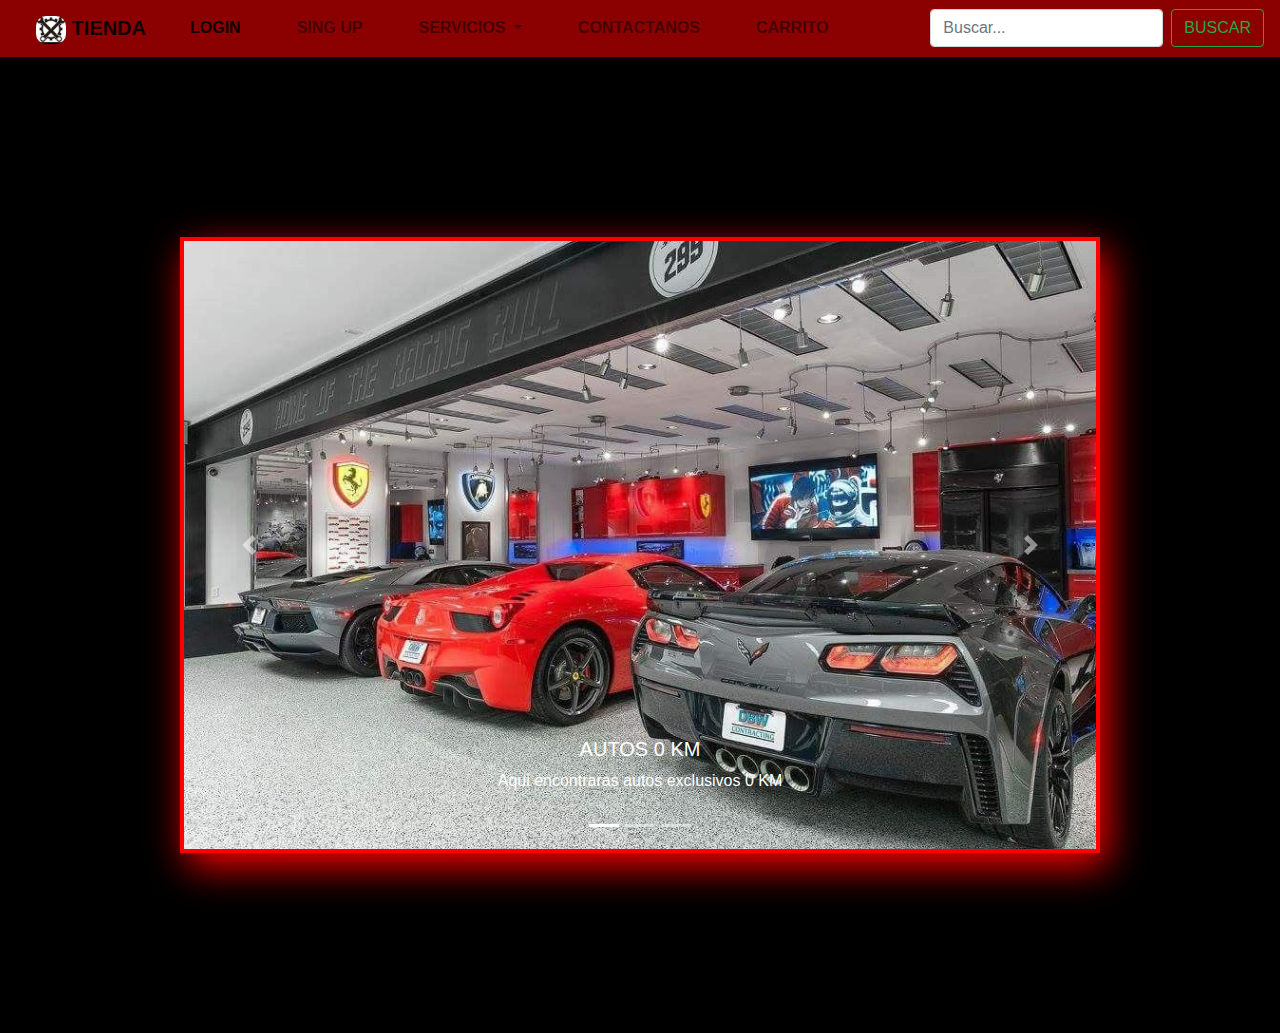
<file: index.html>
<!DOCTYPE html>
<html lang="en">
<head>
    <meta charset="UTF-8">
    <title>Document</title>
    <link rel="stylesheet" href="https://cdn.jsdelivr.net/npm/bootstrap@4.0.0/dist/css/bootstrap.min.css" integrity="sha384-Gn5384xqQ1aoWXA+058RXPxPg6fy4IWvTNh0E263XmFcJlSAwiGgFAW/dAiS6JXm" crossorigin="anonymous">
    <link rel="stylesheet" href="style.css">
    

</head>
<body>

    <header>
      <nav class="navbar navbar-expand-lg navbar-light" style="background-color: darkred;">
        <a class="navbar-brand" href="#">
          <img src="images/engranaje-y-llave-mecanica-de-servicio-icono-logo-vector-plano-concepto-diseno-2dh2kxr.jpg" alt="" class="logo">
          TIENDA
        </a>
        <button class="navbar-toggler" type="button" data-toggle="collapse" data-target="#navbarSupportedContent" aria-controls="navbarSupportedContent" aria-expanded="false" aria-label="Toggle navigation">
          <span class="navbar-toggler-icon"></span>
        </button>
      
        <div class="collapse navbar-collapse" id="navbarSupportedContent">
          <ul class="navbar-nav mr-auto">
            <li class="nav-item active">
              <a class="nav-link" href="login.html">LOGIN <span class="sr-only">(current)</span></a>
            </li>
            <li class="nav-item">
              <a class="nav-link" href="singup.html">SING UP</a>
            </li>
            <li class="nav-item dropdown">
              <a class="nav-link dropdown-toggle" href="#" id="navbarDropdown" role="button" data-toggle="dropdown" aria-haspopup="true" aria-expanded="false">
                SERVICIOS
              </a>
              <div class="dropdown-menu" aria-labelledby="navbarDropdown">
                <a class="dropdown-item" href="#">test</a>
                <a class="dropdown-item" href="#">test</a>
                <div class="dropdown-divider"></div>
                <a class="dropdown-item" href="#">test</a>
              </div>
            </li>
            <li class="nav-item">
              <a class="nav-link" href="contacto.html">CONTACTANOS</a>
            </li>
          </li>
          <li class="nav-item">
            <a class="nav-link" href="carrito.html">CARRITO</a>
          </li>
          </ul>
          <form class="form-inline my-2 my-lg-0">
            <input class="form-control mr-sm-2" type="search" placeholder="Buscar..." aria-label="Search">
            <button class="btn btn-outline-success my-2 my-sm-0" type="submit">BUSCAR</button>
          </form>
        </div>
      </nav>
    </header>

    <div id="carouselExampleControls" class="carousel slide" data-ride="carousel">
      <ol class="carousel-indicators">
        <li data-target="#carouselExampleIndicators" data-slide-to="0" class="active"></li>
        <li data-target="#carouselExampleIndicators" data-slide-to="1"></li>
        <li data-target="#carouselExampleIndicators" data-slide-to="2"></li>
      </ol>  
        <div class="carousel-inner">
          <div class="carousel-item active" data-bs-interval="1000">
            <img class="d-block w-100" src="images/6a0d489ac40636f4c3d74765ef7d6b4f.jpg" alt="First slide">
            <div class="carousel-caption d-none d-md-block" id="FONDO">
              <h5>
                AUTOS 0 KM
              </h5>
              <p>Aqui encontraras autos exclusivos 0 KM </p>
            </div>
          </div>
          <div class="carousel-item" data-bs-interval="1000">
            <img class="d-block w-100" src="images/70d0f71cf51169c743c9145704c41cb6.jpg" alt="Second slide">
            <div class="carousel-caption d-none d-md-block">
              <h5>
                MANTENCION
              </h5>
              <p>Se prestan servicios de mantencion a vehiculos exclusivos</p>
            </div>
          </div>
          <div class="carousel-item" data-bs-interval="1000">
            <img class="d-block w-100" src="images/Toyota-Supra-tapizar-en-cuero-2.jpg" alt="Third slide">
            <div class="carousel-caption d-none d-md-block">
              <h5>
                COMPRA Y VENTA DE AUTOS EXCLUSIVOS
              </h5>
              <p>Compramos y vendemos autos exclusivos y de coleccion</p>
            </div>
          </div>
        </div>
        <a class="carousel-control-prev" href="#carouselExampleControls" role="button" data-slide="prev">
          <span class="carousel-control-prev-icon" aria-hidden="true"></span>
          <span class="sr-only">Previous</span>
        </a>
        <a class="carousel-control-next" href="#carouselExampleControls" role="button" data-slide="next">
          <span class="carousel-control-next-icon" aria-hidden="true"></span>
          <span class="sr-only">Next</span>
        </a>
      </div>

    <script src="https://code.jquery.com/jquery-3.2.1.slim.min.js" integrity="sha384-KJ3o2DKtIkvYIK3UENzmM7KCkRr/rE9/Qpg6aAZGJwFDMVNA/GpGFF93hXpG5KkN" crossorigin="anonymous"></script>
    <script src="https://cdn.jsdelivr.net/npm/popper.js@1.12.9/dist/umd/popper.min.js" integrity="sha384-ApNbgh9B+Y1QKtv3Rn7W3mgPxhU9K/ScQsAP7hUibX39j7fakFPskvXusvfa0b4Q" crossorigin="anonymous"></script>
    <script src="https://cdn.jsdelivr.net/npm/bootstrap@4.0.0/dist/js/bootstrap.min.js" integrity="sha384-JZR6Spejh4U02d8jOt6vLEHfe/JQGiRRSQQxSfFWpi1MquVdAyjUar5+76PVCmYl" crossorigin="anonymous"></script>
    

</body>
</html>
</file>
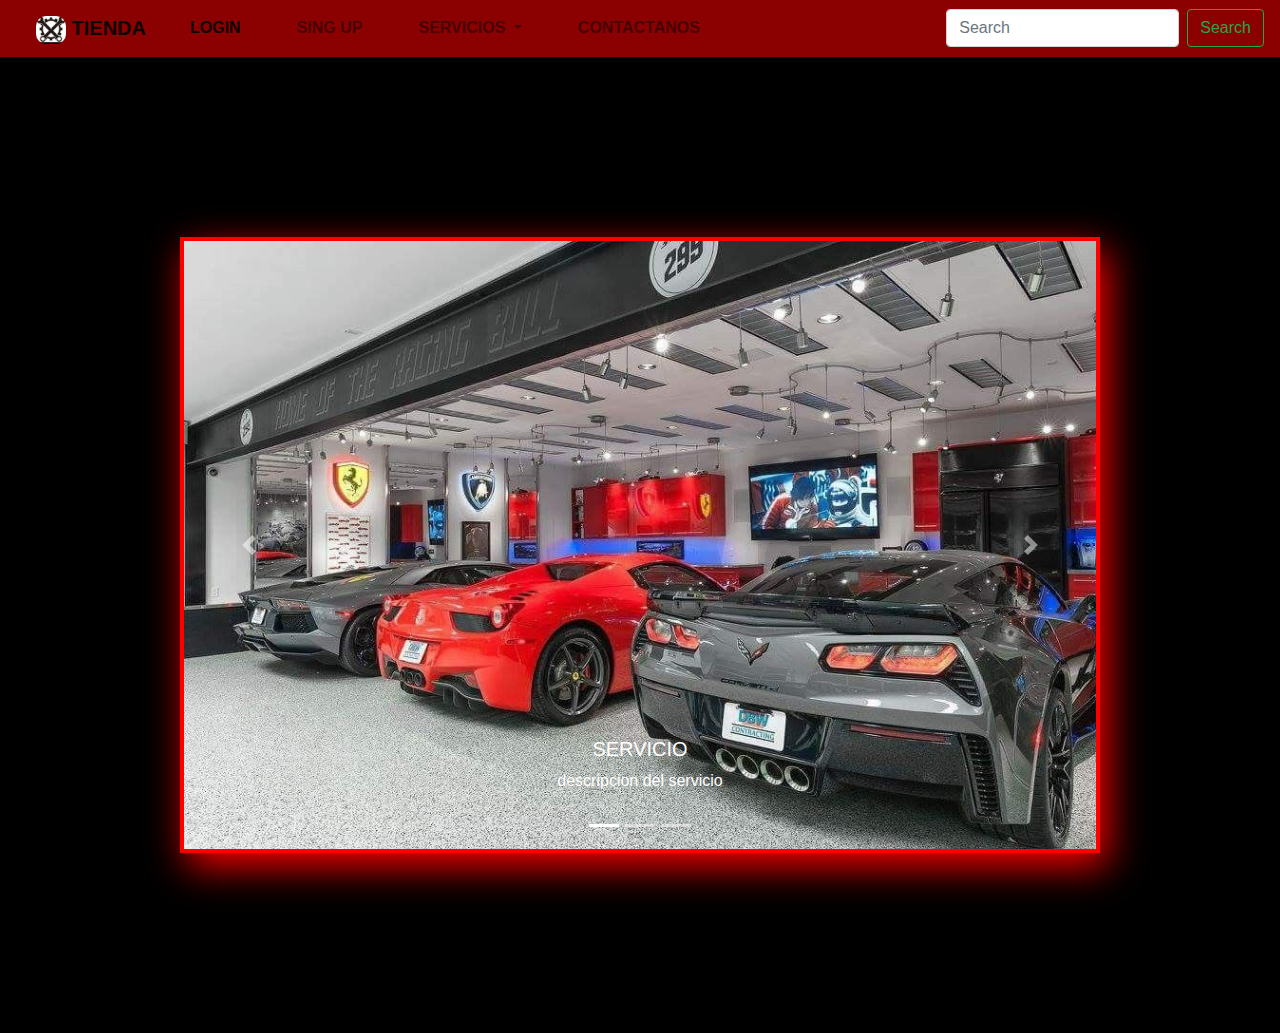
<file: 0.html>
<!DOCTYPE html>
<html lang="en">
<head>
    <meta charset="UTF-8">
    <title>Document</title>
    <link rel="stylesheet" href="https://cdn.jsdelivr.net/npm/bootstrap@4.0.0/dist/css/bootstrap.min.css" integrity="sha384-Gn5384xqQ1aoWXA+058RXPxPg6fy4IWvTNh0E263XmFcJlSAwiGgFAW/dAiS6JXm" crossorigin="anonymous">
    <link rel="stylesheet" href="style.css">
    

</head>
<body>

    <header>
      <nav class="navbar navbar-expand-lg navbar-light" style="background-color: darkred;">
        <a class="navbar-brand" href="#">
          <img src="images/engranaje-y-llave-mecanica-de-servicio-icono-logo-vector-plano-concepto-diseno-2dh2kxr.jpg" alt="" class="logo">
          TIENDA
        </a>
        <button class="navbar-toggler" type="button" data-toggle="collapse" data-target="#navbarSupportedContent" aria-controls="navbarSupportedContent" aria-expanded="false" aria-label="Toggle navigation">
          <span class="navbar-toggler-icon"></span>
        </button>
      
        <div class="collapse navbar-collapse" id="navbarSupportedContent">
          <ul class="navbar-nav mr-auto">
            <li class="nav-item active">
              <a class="nav-link" href="login.html">LOGIN <span class="sr-only">(current)</span></a>
            </li>
            <li class="nav-item">
              <a class="nav-link" href="singup.html">SING UP</a>
            </li>
            <li class="nav-item dropdown">
              <a class="nav-link dropdown-toggle" href="#" id="navbarDropdown" role="button" data-toggle="dropdown" aria-haspopup="true" aria-expanded="false">
                SERVICIOS
              </a>
              <div class="dropdown-menu" aria-labelledby="navbarDropdown">
                <a class="dropdown-item" href="#">Action</a>
                <a class="dropdown-item" href="#">Another action</a>
                <div class="dropdown-divider"></div>
                <a class="dropdown-item" href="#">Something else here</a>
              </div>
            </li>
            <li class="nav-item">
              <a class="nav-link" href="#">CONTACTANOS</a>
            </li>
          </ul>
          <form class="form-inline my-2 my-lg-0">
            <input class="form-control mr-sm-2" type="search" placeholder="Search" aria-label="Search">
            <button class="btn btn-outline-success my-2 my-sm-0" type="submit">Search</button>
          </form>
        </div>
      </nav>
    </header>

    <div id="carouselExampleControls" class="carousel slide" data-ride="carousel">
      <ol class="carousel-indicators">
        <li data-target="#carouselExampleIndicators" data-slide-to="0" class="active"></li>
        <li data-target="#carouselExampleIndicators" data-slide-to="1"></li>
        <li data-target="#carouselExampleIndicators" data-slide-to="2"></li>
      </ol>  
        <div class="carousel-inner">
          <div class="carousel-item active" data-bs-interval="1000">
            <img class="d-block w-100" src="images/6a0d489ac40636f4c3d74765ef7d6b4f.jpg" alt="First slide">
            <div class="carousel-caption d-none d-md-block" id="FONDO">
              <h5>
                SERVICIO
              </h5>
              <p>descripcion del servicio</p>
            </div>
          </div>
          <div class="carousel-item" data-bs-interval="1000">
            <img class="d-block w-100" src="images/70d0f71cf51169c743c9145704c41cb6.jpg" alt="Second slide">
            <div class="carousel-caption d-none d-md-block">
              <h5>
                SERVICIO 2
              </h5>
              <p>descripcion del servicio</p>
            </div>
          </div>
          <div class="carousel-item" data-bs-interval="1000">
            <img class="d-block w-100" src="images/Toyota-Supra-tapizar-en-cuero-2.jpg" alt="Third slide">
            <div class="carousel-caption d-none d-md-block">
              <h5>
                SERVICIO 3
              </h5>
              <p>descripcion del servicio</p>
            </div>
          </div>
        </div>
        <a class="carousel-control-prev" href="#carouselExampleControls" role="button" data-slide="prev">
          <span class="carousel-control-prev-icon" aria-hidden="true"></span>
          <span class="sr-only">Previous</span>
        </a>
        <a class="carousel-control-next" href="#carouselExampleControls" role="button" data-slide="next">
          <span class="carousel-control-next-icon" aria-hidden="true"></span>
          <span class="sr-only">Next</span>
        </a>
      </div>

    <script src="https://code.jquery.com/jquery-3.2.1.slim.min.js" integrity="sha384-KJ3o2DKtIkvYIK3UENzmM7KCkRr/rE9/Qpg6aAZGJwFDMVNA/GpGFF93hXpG5KkN" crossorigin="anonymous"></script>
    <script src="https://cdn.jsdelivr.net/npm/popper.js@1.12.9/dist/umd/popper.min.js" integrity="sha384-ApNbgh9B+Y1QKtv3Rn7W3mgPxhU9K/ScQsAP7hUibX39j7fakFPskvXusvfa0b4Q" crossorigin="anonymous"></script>
    <script src="https://cdn.jsdelivr.net/npm/bootstrap@4.0.0/dist/js/bootstrap.min.js" integrity="sha384-JZR6Spejh4U02d8jOt6vLEHfe/JQGiRRSQQxSfFWpi1MquVdAyjUar5+76PVCmYl" crossorigin="anonymous"></script>
    

</body>
</html>
</file>
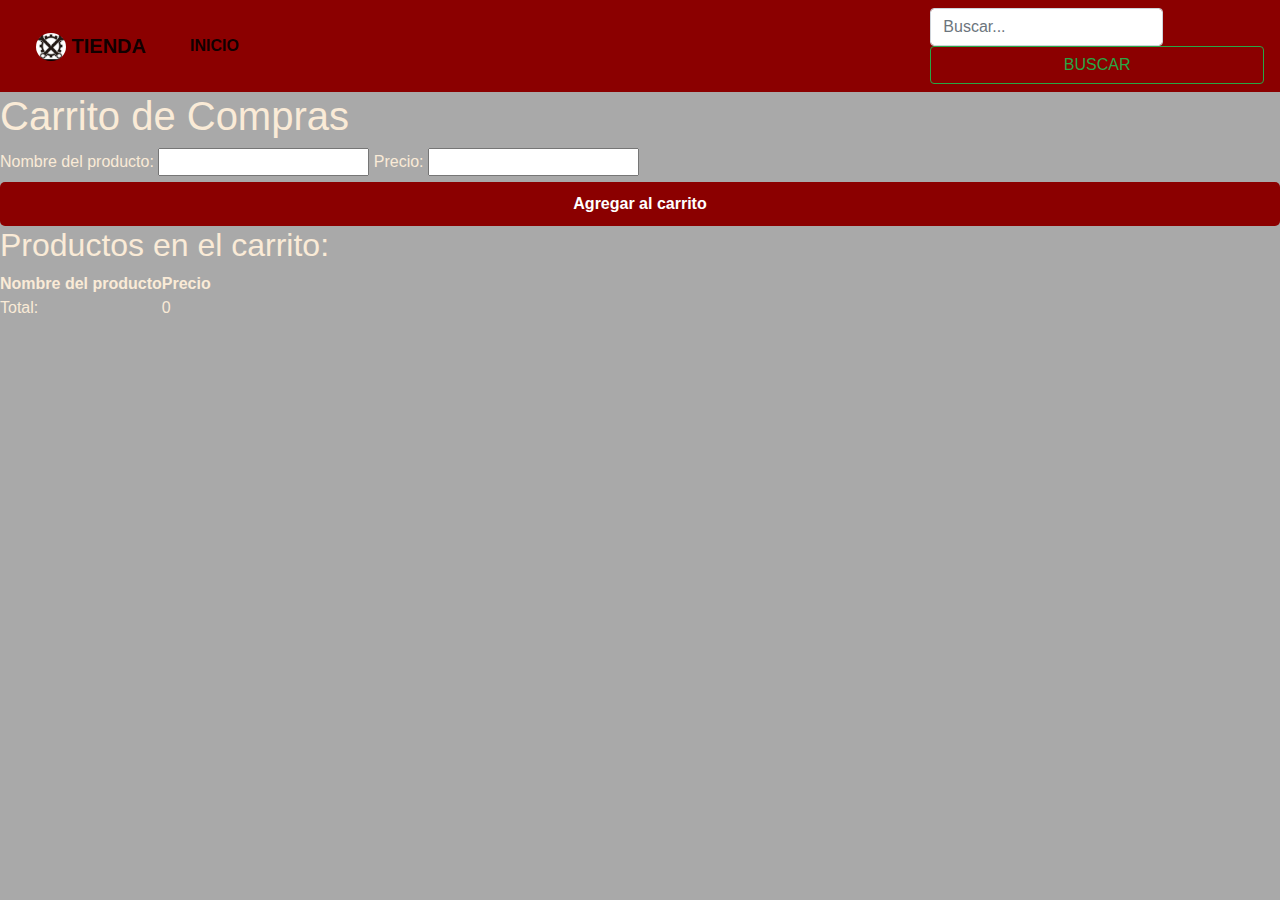
<file: carrito.html>
<!DOCTYPE html>
<html lang="en">
<head>
    <meta charset="UTF-8">
    <title>singup</title>
    <link rel="stylesheet" href="https://cdn.jsdelivr.net/npm/bootstrap@4.0.0/dist/css/bootstrap.min.css" integrity="sha384-Gn5384xqQ1aoWXA+058RXPxPg6fy4IWvTNh0E263XmFcJlSAwiGgFAW/dAiS6JXm" crossorigin="anonymous">
    <link rel="stylesheet" href="style_carrito.css">
</head>
<body>
  <header>
    <nav class="navbar navbar-expand-lg navbar-light" style="background-color: darkred;">
      <a class="navbar-brand" href="#">
        <img src="images/engranaje-y-llave-mecanica-de-servicio-icono-logo-vector-plano-concepto-diseno-2dh2kxr.jpg" alt="" class="logo">
        TIENDA
      </a>
      <button class="navbar-toggler" type="button" data-toggle="collapse" data-target="#navbarSupportedContent" aria-controls="navbarSupportedContent" aria-expanded="false" aria-label="Toggle navigation">
        <span class="navbar-toggler-icon"></span>
      </button>
    
      <div class="collapse navbar-collapse" id="navbarSupportedContent">
        <ul class="navbar-nav mr-auto">
          <li class="nav-item active">
            <a class="nav-link" href="index.html">INICIO <span class="sr-only">(current)</span></a>
          </li>
        </ul>
        <form class="form-inline my-2 my-lg-0">
          <input class="form-control mr-sm-2" type="search" placeholder="Buscar..." aria-label="Search">
          <button class="btn btn-outline-success my-2 my-sm-0" type="submit">BUSCAR</button>
        </form>
      </div>
    </nav>
  </header>


    <div class="carrito" style="color: antiquewhite;">
    <h1>Carrito de Compras</h1>
    </div>
    <form id="cart-form" style="color: antiquewhite;">
      <label for="product-name">Nombre del producto:</label>
      <input type="text" id="product-name">
      <label for="product-price">Precio:</label>
      <input type="number" id="product-price">
      <button type="button" onclick="addToCart()">Agregar al carrito</button>
    </form>
    <div class="product-name" style="color: antiquewhite;">
    <h2>Productos en el carrito:</h2>
    </div>
    <table id="cart-table" style="color: antiquewhite;">
      <thead>
        <tr>
          <th>Nombre del producto</th>
          <th>Precio</th>
        </tr>
      </thead>
      <tbody id="cart-items">
      </tbody>
      <tfoot>
        <tr>
          <td>Total:</td>
          <td id="cart-total">0</td>
        </tr>
      </tfoot>
    </table>
    <script>
  
      function addToCart() {
        var productName = document.getElementById('product-name').value;
        var productPrice = parseFloat(document.getElementById('product-price').value);
        var cartItems = document.getElementById('cart-items');
        var cartTotal = document.getElementById('cart-total');
        
  
        var newRow = document.createElement('tr');
        newRow.innerHTML = `<td>${productName}</td><td>${productPrice}</td>`;
        cartItems.appendChild(newRow);
        
  
        var total = parseFloat(cartTotal.textContent);
        total += productPrice;
        cartTotal.textContent = total;
        
  
        document.getElementById('product-name').value = '';
        document.getElementById('product-price').value = '';
      }
    </script>
  </body>
</html>
</file>
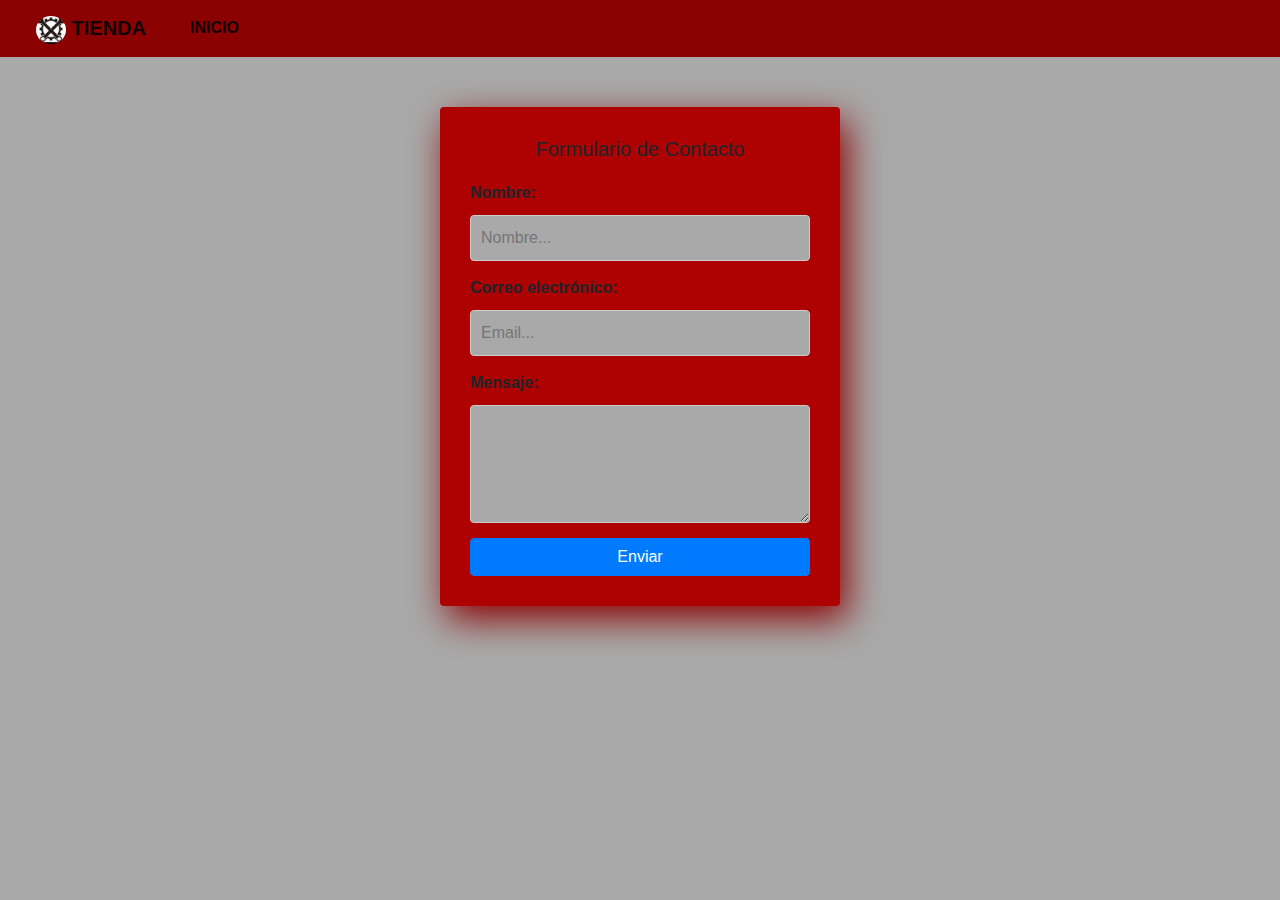
<file: contacto.html>
<!DOCTYPE html>
<html>
<head>
    <meta charset="UTF-8">
    <title>Contacto</title>
    <link rel="stylesheet" href="https://cdn.jsdelivr.net/npm/bootstrap@4.0.0/dist/css/bootstrap.min.css" integrity="sha384-Gn5384xqQ1aoWXA+058RXPxPg6fy4IWvTNh0E263XmFcJlSAwiGgFAW/dAiS6JXm" crossorigin="anonymous">
    <link rel="stylesheet" href="style_contacto.css">
</head>
<body>
    <header>
        <nav class="navbar navbar-expand-lg navbar-light" style="background-color: darkred;">
          <a class="navbar-brand" href="#">
            <img src="images/engranaje-y-llave-mecanica-de-servicio-icono-logo-vector-plano-concepto-diseno-2dh2kxr.jpg" alt="" class="logo">
            TIENDA
          </a>
          <button class="navbar-toggler" type="button" data-toggle="collapse" data-target="#navbarSupportedContent" aria-controls="navbarSupportedContent" aria-expanded="false" aria-label="Toggle navigation">
            <span class="navbar-toggler-icon"></span>
          </button>
        
          <div class="collapse navbar-collapse" id="navbarSupportedContent">
            <ul class="navbar-nav mr-auto">
              <li class="nav-item active">
                <a class="nav-link" href="index.html">INICIO <span class="sr-only">(current)</span></a>
              </li>
            </ul>
          </div>
        </nav>
      </header>

    <section class="form-contact">
        <h5>Formulario de Contacto</h5>
        <form action="#" method="POST">
            <label for="name">Nombre:</label>
            <input type="text" id="name" placeholder="Nombre..." name="name" required>
            <label for="email">Correo electrónico:</label>
            <input type="email" id="email" placeholder="Email..." name="email" required>
            <label for="message">Mensaje: </label>
            <textarea id="message" name="message" rows="4" required></textarea>
            <button type="submit" class="btn btn-primary">Enviar</button>
        </form>
    </section>

</body>
</html>
</file>
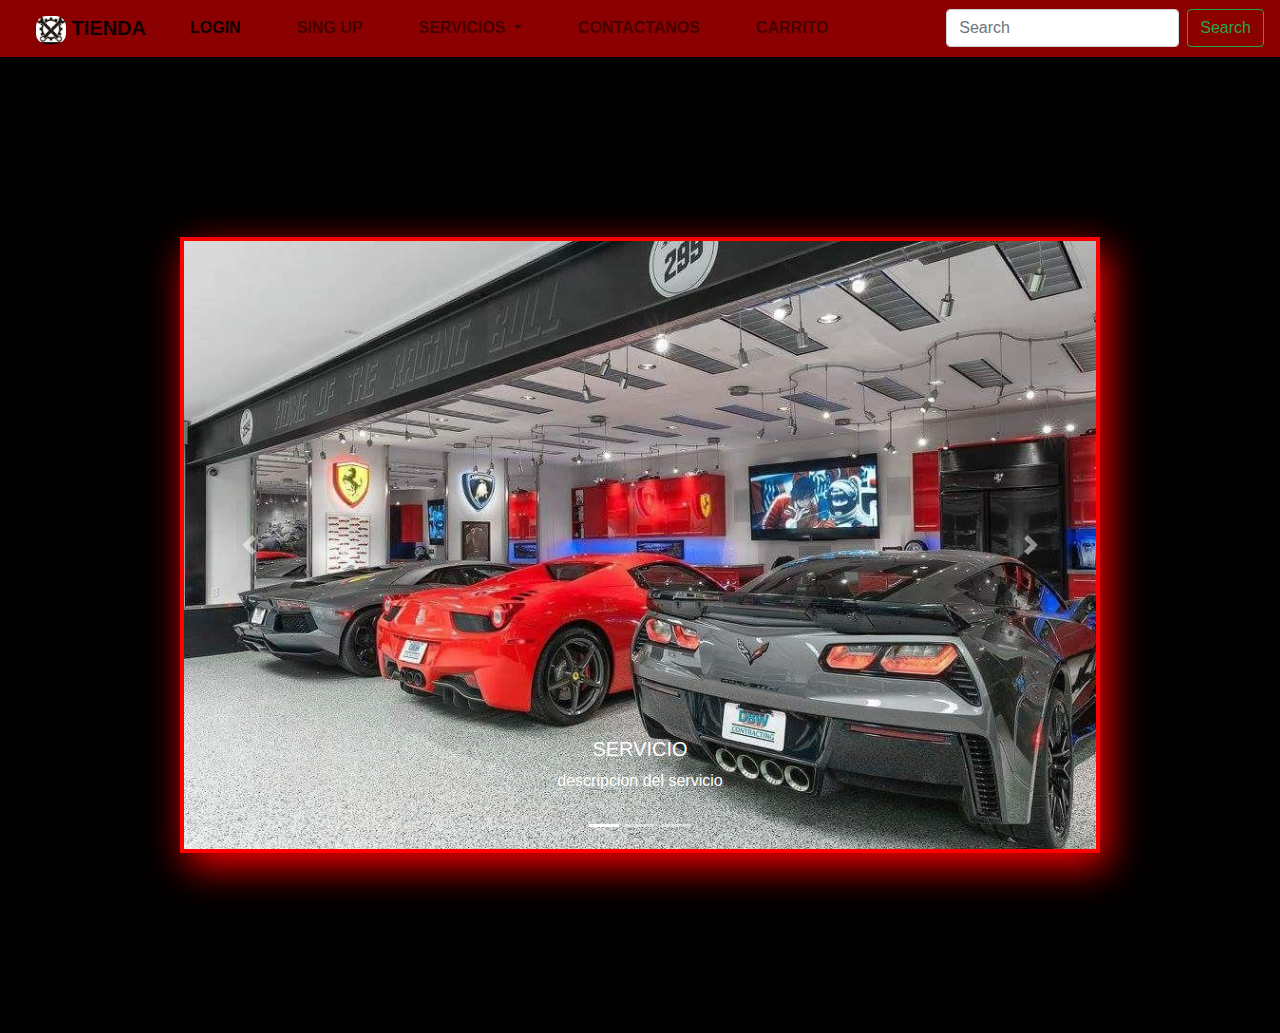
<file: index2.html>
<!DOCTYPE html>
<html lang="en">
<head>
    <meta charset="UTF-8">
    <title>Document</title>
    <link rel="stylesheet" href="https://cdn.jsdelivr.net/npm/bootstrap@4.0.0/dist/css/bootstrap.min.css" integrity="sha384-Gn5384xqQ1aoWXA+058RXPxPg6fy4IWvTNh0E263XmFcJlSAwiGgFAW/dAiS6JXm" crossorigin="anonymous">
    <link rel="stylesheet" href="style.css">
    

</head>
<body>

    <header>
      <nav class="navbar navbar-expand-lg navbar-light" style="background-color: darkred;">
        <a class="navbar-brand" href="#">
          <img src="images/engranaje-y-llave-mecanica-de-servicio-icono-logo-vector-plano-concepto-diseno-2dh2kxr.jpg" alt="" class="logo">
          TIENDA
        </a>
        <button class="navbar-toggler" type="button" data-toggle="collapse" data-target="#navbarSupportedContent" aria-controls="navbarSupportedContent" aria-expanded="false" aria-label="Toggle navigation">
          <span class="navbar-toggler-icon"></span>
        </button>
      
        <div class="collapse navbar-collapse" id="navbarSupportedContent">
          <ul class="navbar-nav mr-auto">
            <li class="nav-item active">
              <a class="nav-link" href="login.html">LOGIN <span class="sr-only">(current)</span></a>
            </li>
            <li class="nav-item">
              <a class="nav-link" href="singup.html">SING UP</a>
            </li>
            <li class="nav-item dropdown">
              <a class="nav-link dropdown-toggle" href="#" id="navbarDropdown" role="button" data-toggle="dropdown" aria-haspopup="true" aria-expanded="false">
                SERVICIOS
              </a>
              <div class="dropdown-menu" aria-labelledby="navbarDropdown">
                <a class="dropdown-item" href="#">Action</a>
                <a class="dropdown-item" href="#">Another action</a>
                <div class="dropdown-divider"></div>
                <a class="dropdown-item" href="#">Something else here</a>
              </div>
            </li>
            <li class="nav-item">
              <a class="nav-link" href="#">CONTACTANOS</a>
            </li>
          </li>
          <li class="nav-item">
            <a class="nav-link" href="carrito.html">CARRITO</a>
          </li>
          </ul>
          <form class="form-inline my-2 my-lg-0">
            <input class="form-control mr-sm-2" type="search" placeholder="Search" aria-label="Search">
            <button class="btn btn-outline-success my-2 my-sm-0" type="submit">Search</button>
          </form>
        </div>
      </nav>
    </header>

    <div id="carouselExampleControls" class="carousel slide" data-ride="carousel">
      <ol class="carousel-indicators">
        <li data-target="#carouselExampleIndicators" data-slide-to="0" class="active"></li>
        <li data-target="#carouselExampleIndicators" data-slide-to="1"></li>
        <li data-target="#carouselExampleIndicators" data-slide-to="2"></li>
      </ol>  
        <div class="carousel-inner">
          <div class="carousel-item active" data-bs-interval="1000">
            <img class="d-block w-100" src="images/6a0d489ac40636f4c3d74765ef7d6b4f.jpg" alt="First slide">
            <div class="carousel-caption d-none d-md-block" id="FONDO">
              <h5>
                SERVICIO
              </h5>
              <p>descripcion del servicio</p>
            </div>
          </div>
          <div class="carousel-item" data-bs-interval="1000">
            <img class="d-block w-100" src="images/70d0f71cf51169c743c9145704c41cb6.jpg" alt="Second slide">
            <div class="carousel-caption d-none d-md-block">
              <h5>
                SERVICIO 2
              </h5>
              <p>descripcion del servicio</p>
            </div>
          </div>
          <div class="carousel-item" data-bs-interval="1000">
            <img class="d-block w-100" src="images/Toyota-Supra-tapizar-en-cuero-2.jpg" alt="Third slide">
            <div class="carousel-caption d-none d-md-block">
              <h5>
                SERVICIO 3
              </h5>
              <p>descripcion del servicio</p>
            </div>
          </div>
        </div>
        <a class="carousel-control-prev" href="#carouselExampleControls" role="button" data-slide="prev">
          <span class="carousel-control-prev-icon" aria-hidden="true"></span>
          <span class="sr-only">Previous</span>
        </a>
        <a class="carousel-control-next" href="#carouselExampleControls" role="button" data-slide="next">
          <span class="carousel-control-next-icon" aria-hidden="true"></span>
          <span class="sr-only">Next</span>
        </a>
      </div>

    <script src="https://code.jquery.com/jquery-3.2.1.slim.min.js" integrity="sha384-KJ3o2DKtIkvYIK3UENzmM7KCkRr/rE9/Qpg6aAZGJwFDMVNA/GpGFF93hXpG5KkN" crossorigin="anonymous"></script>
    <script src="https://cdn.jsdelivr.net/npm/popper.js@1.12.9/dist/umd/popper.min.js" integrity="sha384-ApNbgh9B+Y1QKtv3Rn7W3mgPxhU9K/ScQsAP7hUibX39j7fakFPskvXusvfa0b4Q" crossorigin="anonymous"></script>
    <script src="https://cdn.jsdelivr.net/npm/bootstrap@4.0.0/dist/js/bootstrap.min.js" integrity="sha384-JZR6Spejh4U02d8jOt6vLEHfe/JQGiRRSQQxSfFWpi1MquVdAyjUar5+76PVCmYl" crossorigin="anonymous"></script>
    

</body>
</html>
</file>
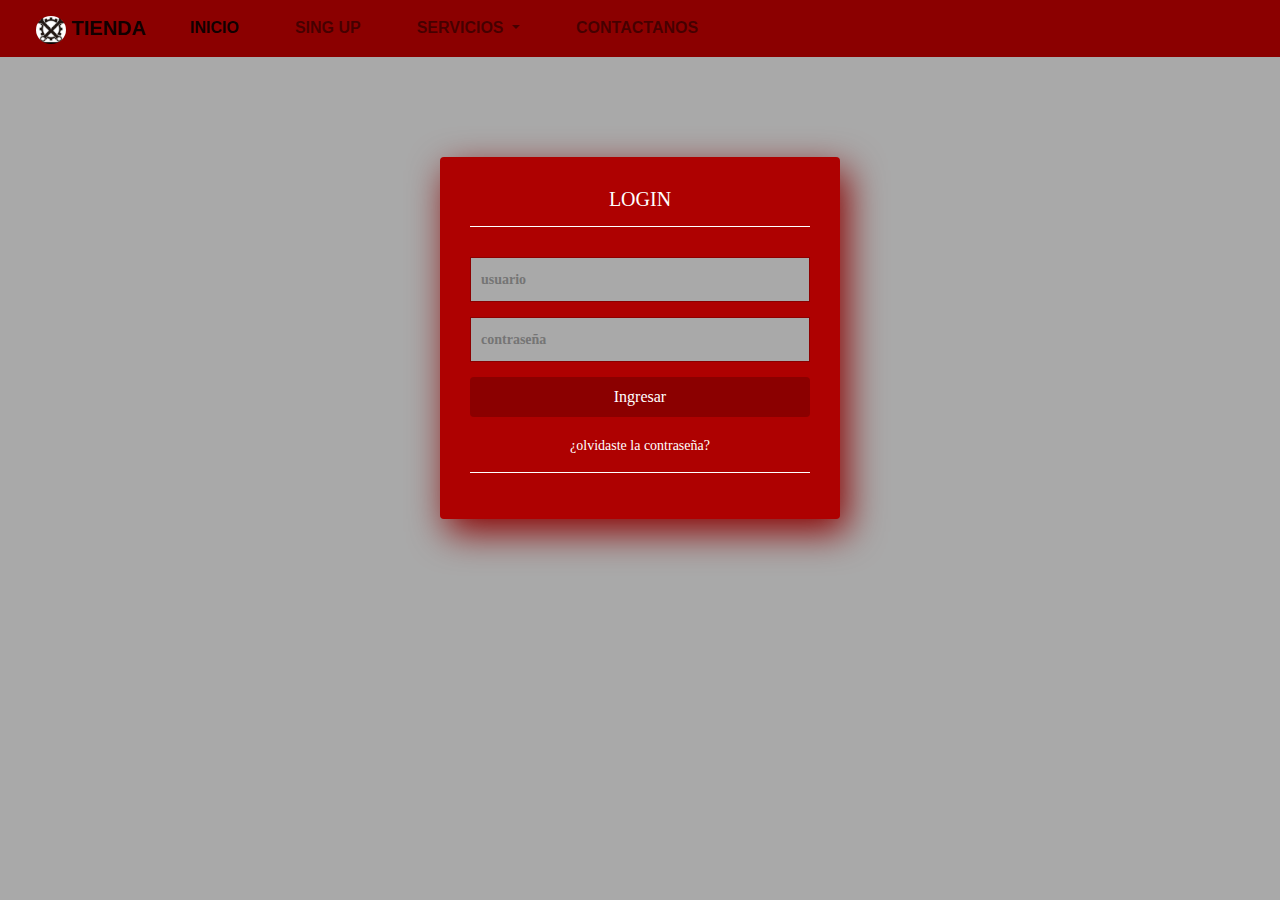
<file: login.html>
<!DOCTYPE html>
<html>
<head>
    <meta charset="UTF-8">
    <title>login</title>
    <link rel="stylesheet" href="https://cdn.jsdelivr.net/npm/bootstrap@4.0.0/dist/css/bootstrap.min.css" integrity="sha384-Gn5384xqQ1aoWXA+058RXPxPg6fy4IWvTNh0E263XmFcJlSAwiGgFAW/dAiS6JXm" crossorigin="anonymous">
    <link rel="stylesheet" href="style_login.css">
</head>
<body>
    <header>
        <nav class="navbar navbar-expand-lg navbar-light" style="background-color: darkred;">
          <a class="navbar-brand" href="#">
            <img src="images/engranaje-y-llave-mecanica-de-servicio-icono-logo-vector-plano-concepto-diseno-2dh2kxr.jpg" alt="" class="logo">
            TIENDA
          </a>
          <button class="navbar-toggler" type="button" data-toggle="collapse" data-target="#navbarSupportedContent" aria-controls="navbarSupportedContent" aria-expanded="false" aria-label="Toggle navigation">
            <span class="navbar-toggler-icon"></span>
          </button>
        
          <div class="collapse navbar-collapse" id="navbarSupportedContent">
            <ul class="navbar-nav mr-auto">
              <li class="nav-item active">
                <a class="nav-link" href="index.html">INICIO <span class="sr-only">(current)</span></a>
              </li>
              <li class="nav-item">
                <a class="nav-link" href="singup.html">SING UP</a>
              </li>
              <li class="nav-item dropdown">
                <a class="nav-link dropdown-toggle" href="#" id="navbarDropdown" role="button" data-toggle="dropdown" aria-haspopup="true" aria-expanded="false">
                  SERVICIOS
                </a>
                <div class="dropdown-menu" aria-labelledby="navbarDropdown">
                  <a class="dropdown-item" href="#">Action</a>
                  <a class="dropdown-item" href="#">Another action</a>
                  <div class="dropdown-divider"></div>
                  <a class="dropdown-item" href="#">Something else here</a>
                </div>
              </li>
              <li class="nav-item">
                <a class="nav-link" href="#">CONTACTANOS</a>
              </li>
            </ul>
          </div>
        </nav>
      </header>
  
    <section class="form-login">
        <h5>LOGIN</h5>
        <input class="controls" type="text" name="USUARIO" value="" placeholder="usuario">
        <input class="controls" type="password" name="CONTASENA" value="" placeholder="contraseña">
        <button id="ingresar" type="submit" class="btn btn-primary" >Ingresar</button>
        <p><a href="#">¿olvidaste la contraseña?</a></p>
    </section>

    <script src="https://code.jquery.com/jquery-3.2.1.slim.min.js" integrity="sha384-KJ3o2DKtIkvYIK3UENzmM7KCkRr/rE9/Qpg6aAZGJwFDMVNA/GpGFF93hXpG5KkN" crossorigin="anonymous"></script>
    <script src="https://cdn.jsdelivr.net/npm/popper.js@1.12.9/dist/umd/popper.min.js" integrity="sha384-ApNbgh9B+Y1QKtv3Rn7W3mgPxhU9K/ScQsAP7hUibX39j7fakFPskvXusvfa0b4Q" crossorigin="anonymous"></script>
    <script src="https://cdn.jsdelivr.net/npm/bootstrap@4.0.0/dist/js/bootstrap.min.js" integrity="sha384-JZR6Spejh4U02d8jOt6vLEHfe/JQGiRRSQQxSfFWpi1MquVdAyjUar5+76PVCmYl" crossorigin="anonymous"></script>

</body>
</html>
</file>
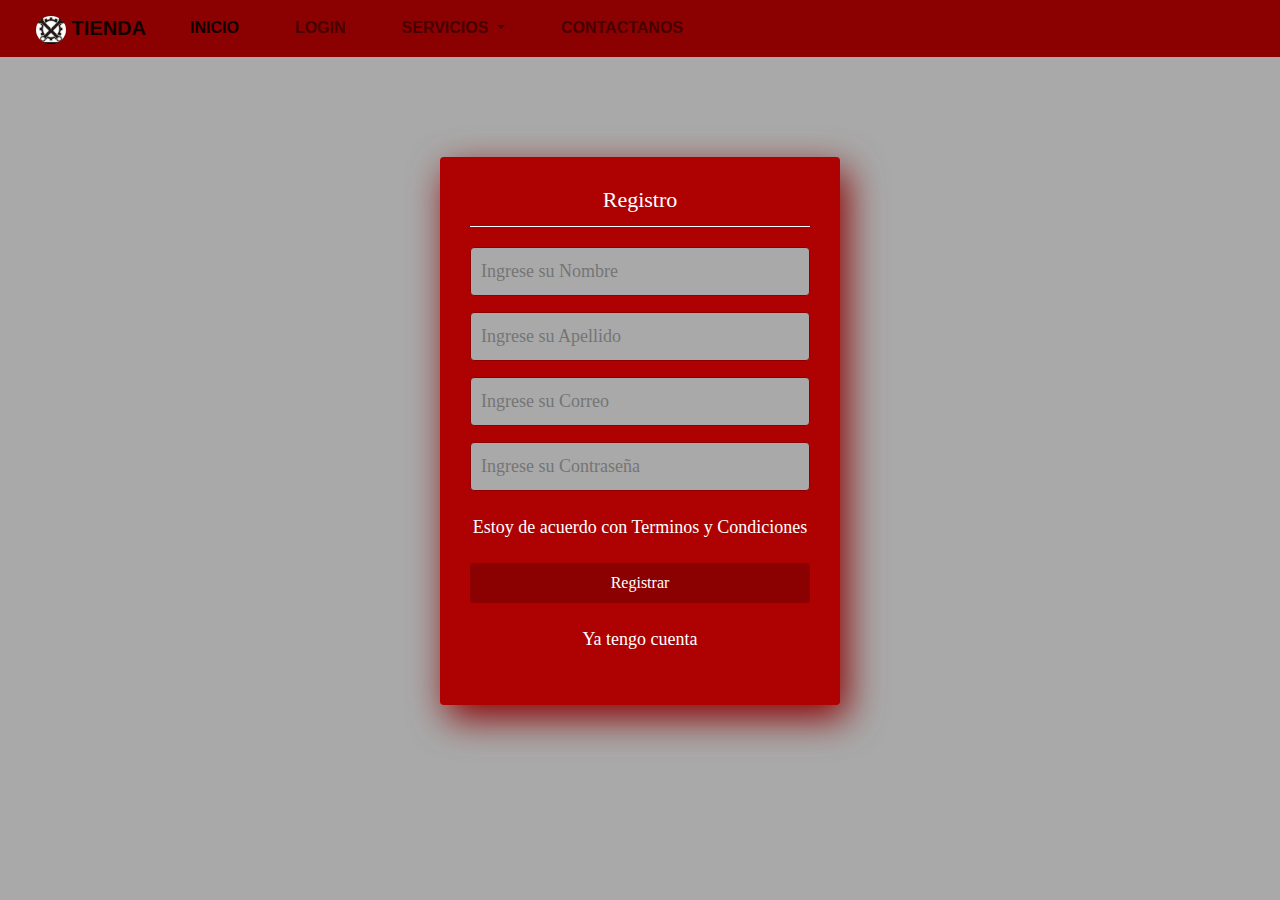
<file: singup.html>
<!DOCTYPE html>
<html lang="en">
<head>
    <meta charset="UTF-8">
    <title>singup</title>
    <link rel="stylesheet" href="https://cdn.jsdelivr.net/npm/bootstrap@4.0.0/dist/css/bootstrap.min.css" integrity="sha384-Gn5384xqQ1aoWXA+058RXPxPg6fy4IWvTNh0E263XmFcJlSAwiGgFAW/dAiS6JXm" crossorigin="anonymous">
    <link rel="stylesheet" href="style_singup.css">
</head>
<body>

    <header>
        <nav class="navbar navbar-expand-lg navbar-light" style="background-color: darkred;">
          <a class="navbar-brand" href="#">
            <img src="images/engranaje-y-llave-mecanica-de-servicio-icono-logo-vector-plano-concepto-diseno-2dh2kxr.jpg" alt="" class="logo">
            TIENDA
          </a>
          <button class="navbar-toggler" type="button" data-toggle="collapse" data-target="#navbarSupportedContent" aria-controls="navbarSupportedContent" aria-expanded="false" aria-label="Toggle navigation">
            <span class="navbar-toggler-icon"></span>
          </button>
        
          <div class="collapse navbar-collapse" id="navbarSupportedContent">
            <ul class="navbar-nav mr-auto">
              <li class="nav-item active">
                <a class="nav-link" href="index.html">INICIO <span class="sr-only">(current)</span></a>
              </li>
              <li class="nav-item">
                <a class="nav-link" href="login.html">LOGIN</a>
              </li>
              <li class="nav-item dropdown">
                <a class="nav-link dropdown-toggle" href="#" id="navbarDropdown" role="button" data-toggle="dropdown" aria-haspopup="true" aria-expanded="false">
                  SERVICIOS
                </a>
                <div class="dropdown-menu" aria-labelledby="navbarDropdown">
                  <a class="dropdown-item" href="#">Action</a>
                  <a class="dropdown-item" href="#">Another action</a>
                  <div class="dropdown-divider"></div>
                  <a class="dropdown-item" href="#">Something else here</a>
                </div>
              </li>
              <li class="nav-item">
                <a class="nav-link" href="#">CONTACTANOS</a>
              </li>
            </ul>
          </div>
        </nav>
      </header>
    <section class="form-register">
        <h4>Registro</h4>
        <input class="controlss" type="text" name="Nombres" id="Nombres" placeholder="Ingrese su Nombre" >
        <input class="controlss" type="text" name="apellidos" id="apellidos" placeholder="Ingrese su Apellido" >
        <input class="controlss" type="email" name="correo" id="correo" placeholder="Ingrese su Correo" >
        <input class="controlss" type="password" name="contraseña" id="contraseña" placeholder="Ingrese su Contraseña" >
        <p>Estoy de acuerdo con <a href="#">Terminos y Condiciones</a></p>
        <button id="Registrar" type="submit" class="btn btn-primary" >Registrar</button>
        <p><a href="#">Ya tengo cuenta</a></p>
    </section>

    <script src="https://code.jquery.com/jquery-3.2.1.slim.min.js" integrity="sha384-KJ3o2DKtIkvYIK3UENzmM7KCkRr/rE9/Qpg6aAZGJwFDMVNA/GpGFF93hXpG5KkN" crossorigin="anonymous"></script>
    <script src="https://cdn.jsdelivr.net/npm/popper.js@1.12.9/dist/umd/popper.min.js" integrity="sha384-ApNbgh9B+Y1QKtv3Rn7W3mgPxhU9K/ScQsAP7hUibX39j7fakFPskvXusvfa0b4Q" crossorigin="anonymous"></script>
    <script src="https://cdn.jsdelivr.net/npm/bootstrap@4.0.0/dist/js/bootstrap.min.js" integrity="sha384-JZR6Spejh4U02d8jOt6vLEHfe/JQGiRRSQQxSfFWpi1MquVdAyjUar5+76PVCmYl" crossorigin="anonymous"></script>

    
</body>
</html>
</file>
<file: style.css>
*{
    margin: 0;
    padding: 0;
    box-sizing: border-box;
}


body{
    background-color: black;
}

nav {
    display: flex;
    align-items: center;
    justify-content: space-between;
    padding-top: 20px;
    padding-left: 5%;
    padding-right: 5%;
    font-weight: bold;
}

.logo{
    width: 30px;
    margin-left: 20px;
    border-radius: 10px;
}

ul li{
    display: inline-block;
    padding: 0px 20px;
}

a {
    color: white;
    text-decoration: none;
}

a:hover{
    color: darkred;
}


.carousel-inner{
    align-items: center;
    border: 4px solid red;
    box-shadow: 7px 13px 37px red;


}

#carouselExampleControls{
    margin: 180px;
}

.d-block w-100 {
    
}
</file>
<file: style_carrito.css>
/* Estilos generales */
*{
  margin: 0;
  padding: 0;
  box-sizing: border-box;
}


body{
  background-color: darkgray;
}

nav {
  display: flex;
  align-items: center;
  justify-content: space-between;
  padding-top: 20px;
  padding-left: 5%;
  padding-right: 5%;
  font-weight: bold;
}

.logo{
  width: 30px;
  margin-left: 20px;
  border-radius: 100%;
}

ul li{
  display: inline-block;
  padding: 0px 20px;
}

a {
  color: white;
  text-decoration: none;
}

a:hover{
  color: darkred;
}
/* Estilos para el formulario de inicio de sesión */
.form-login {
  max-width: 400px;
  margin: 0 auto;
  padding: 20px;
  background-color: #f2f2f2;
  border-radius: 5px;
  margin-top: 50px;
}

h5 {
  text-align: center;
  margin-bottom: 20px;
}

.controls {
  display: block;
  width: 100%;
  padding: 10px;
  margin-bottom: 10px;
  border: 1px solid #ccc;
  border-radius: 5px;
  box-sizing: border-box;
}

button {
  display: block;
  width: 100%;
  padding: 10px;
  background-color: darkred;
  color: #fff;
  border: none;
  border-radius: 5px;
  cursor: pointer;
  font-weight: bold;
}

button:hover {
  opacity: 0.8;
}

p {
  text-align: center;
  margin-top: 10px;
}

a {
  text-decoration: none;
  color: darkred;
}

a:hover {
  text-decoration: underline;
}
</file>
<file: style_contacto.css>
*{
    margin: 0;
    padding: 0;
    box-sizing: border-box;
  }
  
  
  body{
    background-color: darkgray;
  }
  
  nav {
    display: flex;
    align-items: center;
    justify-content: space-between;
    padding-top: 20px;
    padding-left: 5%;
    padding-right: 5%;
    font-weight: bold;
  }
  
  .logo{
    width: 30px;
    margin-left: 20px;
    border-radius: 100%;
  }
  
  ul li{
    display: inline-block;
    padding: 0px 20px;
  }
  
  a {
    color: white;
    text-decoration: none;
  }
  
  a:hover{
    color: darkred;
  }

.form-contact {
  width: 400px;
  margin: 50px auto;
  background-color:rgb(174, 1, 1);
  padding: 30px;
  border-radius: 4px;
  box-shadow: 7px 13px 37px darkred;
}

.form-contact h5 {
  margin-bottom: 20px;
  font-size: 20px;
  text-align: center;
}

form {
  display: flex;
  flex-direction: column;
}

label {
  margin-bottom: 10px;
  font-weight: bold;
}

input,
textarea {
  padding: 10px;
  margin-bottom: 15px;
  background-color: darkgrey;
  border: 1px solid #ccc;
  border-radius: 4px;
}

button {
  padding: 10px 20px;
  background-color: darkred;
  color: white;
  border: none;
  border-radius: 4px;
  cursor: pointer;
}

button:hover {
  background-color: #8b0000;
}
</file>
<file: style_login.css>
*{
    margin: 0;
    padding: 0;
    box-sizing: border-box;
}
body{
    background-color: darkgray;
}


nav {
    display: flex;
    align-items: center;
    justify-content: space-between;
    padding-top: 20px;
    padding-left: 5%;
    padding-right: 5%;
    font-weight: bold;
}

.form-login{
    width: 400px;
    background: rgb(174, 1, 1);
    padding: 30px;
    margin: auto;
    margin-top: 100px;
    border-radius: 4px;
    font-family: 'calibri';
    color: white;
    box-shadow: 7px 13px 37px darkred;
}

.form-login h5{
    margin: 0;
    text-align: center;
    height: 40px;
    margin-bottom: 30px;
    border-bottom: 1px solid;
    font-size: 20px;
}

.controls{
    width: 100%;
    border: 1px solid darkred;
    margin-bottom: 15px;
    padding: 11px 10px;
    background: darkgray;
    font-size: 14px;
    font-weight: bold;
    color: black;
}

.btn{
    width: 100%;
    height: 40px;
    background: darkred;
    border: none;
    color: white;
    margin-bottom: 16px;
}

.form-login p {
    height: 40px;
    text-align: center;
    border-bottom: 1px solid;
}

.form-login a {
    color: white;
    text-decoration: none;
    font-size: 14px;
}

.form-login a:hover {
    text-decoration: underline;
}

.logo{
    width: 30px;
    margin-left: 20px;
    border-radius: 100%;
}

ul li{
    display: inline-block;
    padding: 0px 20px;
}

a {
    color: white;
    text-decoration: none;
}

a:hover{
   text-decoration: underline;
}
</file>
<file: style_singup.css>
*{
    margin: 0;
    padding: 0;
    box-sizing: border-box;
}

body {
background: darkgray;
}

nav {
    display: flex;
    align-items: center;
    justify-content: space-between;
    padding-top: 20px;
    padding-left: 5%;
    padding-right: 5%;
    font-weight: bold;
}

.form-register{
    text-align: center;
    width: 400px;
    background:  rgb(174, 1, 1);
    padding: 30px;
    margin: auto;
    margin-top: 100px;
    margin-bottom: 100px;
    border-radius: 4px;
    font-family: 'calibri';
    color: white;
    box-shadow: 7px 13px 37px darkred;
}

.form-register h4{
    font-size: 22px;
    height: 40px;
    margin-bottom: 20px;
    border-bottom: 1px solid;
}

.controlss {
    width: 100%;
    background: darkgray;
    padding: 10px;
    border-radius: 4px;
    margin-bottom: 16px;
    border: 1px solid darkred;
    font-family: 'calibri';
    font-size: 18px;
    color: black;
}

.form-register p {
  height: 40px;
  text-align: center;
  font-size: 18px;
  line-height: 40px;
  
}

.form-register a {
    color: white;
    text-decoration: none;
}

.form-register a:hover {
    color: white;
    text-decoration: underline;
}

.btn{
    width: 100%;
    height: 40px;
    background: darkred;
    border: none;
    color: white;
    margin-bottom: 16px;
}

.logo{
    width: 30px;
    margin-left: 20px;
    border-radius: 100%;
}

ul li{
    display: inline-block;
    padding: 0px 20px;
}

a {
    color: white;
    text-decoration: none;
}

a:hover{
    color: darkred;
}
</file>
